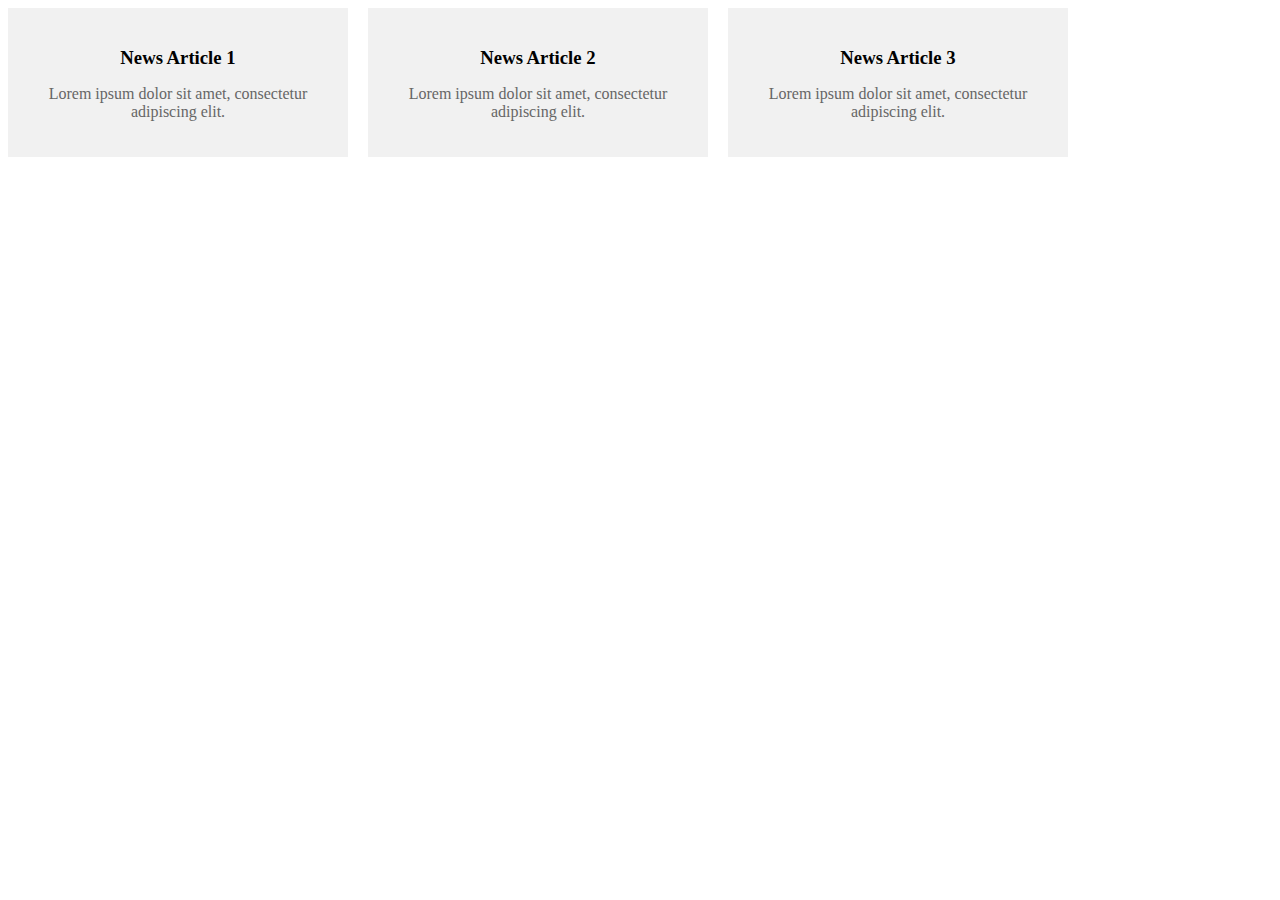
<file: index.html>
<!DOCTYPE html>
<html lang="en">
<head>
  <meta charset="UTF-8" />
  <meta http-equiv="X-UA-Compatible" content="IE=edge" />
  <meta name="viewport" content="width=device-width, initial-scale=1.0" />
  <title>News Banner</title>

  <style>
   
    .swiper-container {
  width: 100%;
  height: 200px;
}

.swiper-wrapper {
    display: flex;
    flex-wrap: nowrap;
}

.swiper-slide {
    width: 300px;
  display: flex;
  align-items: center;
  justify-content: center;
  background-color: #f1f1f1;
  padding: 20px;
}

.news-article {
  text-align: center;
}

.news-article h3 {
  margin-bottom: 10px;
}

.news-article p {
  color: #666;
}
  </style>
</head>
<body>
 

  <div class="swiper-container">
    <div class="swiper-wrapper">
      <div class="swiper-slide">
        <div class="news-article">
          <h3>News Article 1</h3>
          <p>Lorem ipsum dolor sit amet, consectetur adipiscing elit.</p>
        </div>
      </div>
      <div class="swiper-slide">
        <div class="news-article">
          <h3>News Article 2</h3>
          <p>Lorem ipsum dolor sit amet, consectetur adipiscing elit.</p>
        </div>
      </div>
      <div class="swiper-slide">
        <div class="news-article">
          <h3>News Article 3</h3>
          <p>Lorem ipsum dolor sit amet, consectetur adipiscing elit.</p>
        </div>
      </div>
    </div>
  </div>
  



<!-- Include the Swiper library -->
<script src="https://unpkg.com/swiper/swiper-bundle.min.js"></script>

<!-- Initialize the swiper -->
<script>
  var swiper = new Swiper('.swiper-container', {
    slidesPerView: 'auto',
    direction: 'horizontal',
    spaceBetween: 20,
    navigation: {
      nextEl: '.swiper-button-next',
      prevEl: '.swiper-button-prev',
    },
  });
</script>
</body>
</html>
</file>
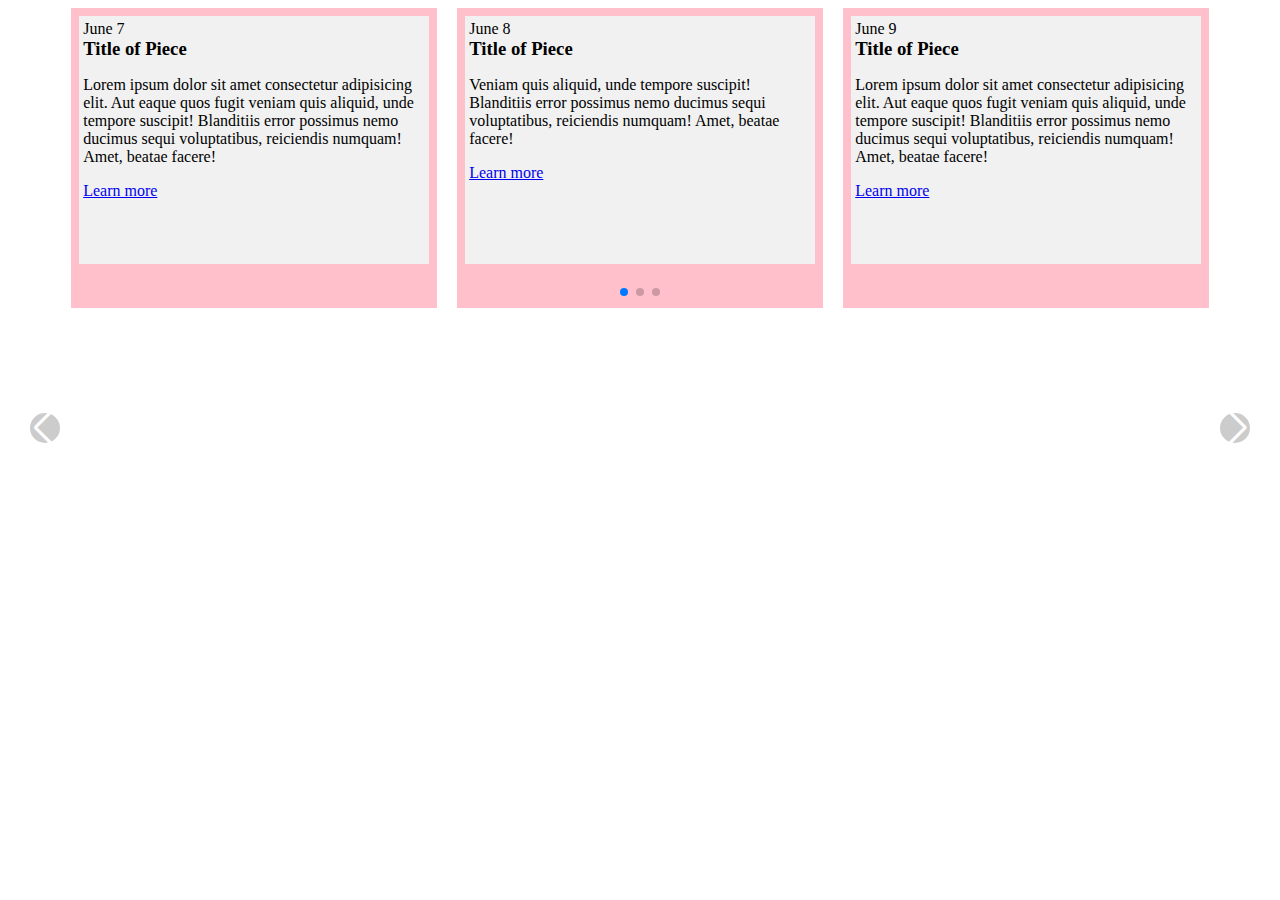
<file: swiper.html>
<!DOCTYPE html>
<html lang="en">
  <head>
    <meta charset="UTF-8" />
    <meta http-equiv="X-UA-Compatible" content="IE=edge" />
    <meta name="viewport" content="width=device-width, initial-scale=1.0" />
    <title>Swiper for SoNM</title>
    <link
      rel="stylesheet"
      href="https://cdn.jsdelivr.net/npm/swiper@9/swiper-bundle.min.css"
    />

    <script src="https://cdn.jsdelivr.net/npm/swiper@9/swiper-bundle.min.js"></script>

    <link rel="stylesheet" href="style.css" />
  </head>
  <body>
    <div class="swiper">
      <div class="swiper-wrapper">
        <div class="swiper-slide">
          <div class="news-article">
            <span class="news-date">June 7</span>
            <h3 class="news-title">Title of Piece</h3>
            <p class="news-desc">
              Lorem ipsum dolor sit amet consectetur adipisicing elit. Aut eaque
              quos fugit veniam quis aliquid, unde tempore suscipit! Blanditiis
              error possimus nemo ducimus sequi voluptatibus, reiciendis
              numquam! Amet, beatae facere!
            </p>
            <a href="#" class="news-link">Learn more</a>
          </div>
        </div>
        <div class="swiper-slide">
          <div class="news-article">
            <span class="news-date">June 8</span>
            <h3 class="news-title">Title of Piece</h3>
            <p class="news-desc">
              Veniam quis aliquid, unde tempore suscipit! Blanditiis error
              possimus nemo ducimus sequi voluptatibus, reiciendis numquam!
              Amet, beatae facere!
            </p>
            <a href="#" class="news-link">Learn more</a>
          </div>
        </div>
        <div class="swiper-slide">
          <div class="news-article">
            <span class="news-date">June 9</span>
            <h3 class="news-title">Title of Piece</h3>
            <p class="news-desc">
              Lorem ipsum dolor sit amet consectetur adipisicing elit. Aut eaque
              quos fugit veniam quis aliquid, unde tempore suscipit! Blanditiis
              error possimus nemo ducimus sequi voluptatibus, reiciendis
              numquam! Amet, beatae facere!
            </p>
            <a href="#" class="news-link">Learn more</a>
          </div>
        </div>
        <div class="swiper-slide">
          <div class="news-article">
            <span class="news-date">June 11</span>
            <h3 class="news-title">Title of Piece</h3>
            <p class="news-desc">
              Lorem ipsum dolor sit amet consectetur adipisicing elit. Aut eaque
              quos fugit veniam quis aliquid, unde tempore sequi voluptatibus,
              reiciendis numquam! Amet, beatae facere!
            </p>
            <a href="#" class="news-link">Learn more</a>
          </div>
        </div>
        <div class="swiper-slide">
          <div class="news-article">
            <span class="news-date">June 13</span>
            <h3 class="news-title">Title of Piece</h3>
            <p class="news-desc">
              Lorem ipsum dolor sit amet consectetur adipisicing elit. Aut eaque
              nde tempore suscipit! Blanditiis error possimus nemo numquam!
              Amet, beatae facere! Lorem ipsum dolor sit amet. Lorem ipsum dolor
              sit, amet consectetur adipisicing.
            </p>
            <a href="#" class="news-link">Learn more</a>
          </div>
        </div>
        <div class="swiper-slide">
          <div class="news-article">
            <div class="news-heading">
              <span class="news-date">June 7</span>
              <h3 class="news-title">Title of Piece</h3>
            </div>
            <p class="news-desc">
              Lorem ipsum dolor sit amet consectetur adipisicing elit. Aut eaque
              quos fugit veniam quis aliquid, unde tempore suscipit! Blanditiis
              error possimus nemo ducimus sequi voluptatibus, reiciendis
              numquam! Amet, beatae facere!
            </p>
            <a href="#" class="news-link">Learn more</a>
          </div>
        </div>
        <div class="swiper-slide">
          <div class="news-article">
            <span class="news-date">June 7</span>
            <h3 class="news-title">Title of Piece</h3>
            <p class="news-desc">
              Lorem ipsum dolor sit amet consectetur adipisicing elit. Aut eaque
              quos fugit veniam quis aliquid, unde tempore suscipit! Blanditiis
              error possimus nemo ducimus sequi voluptatibus, reiciendis
              numquam! Amet, beatae facere!
            </p>
            <a href="#" class="news-link">Learn more</a>
          </div>
        </div>
        <div class="swiper-slide">
          <div class="news-article">
            <span class="news-date">June 7</span>
            <h3 class="news-title">Title of Piece</h3>
            <p class="news-desc">
              Lorem ipsum dolor sit amet consectetur adipisicing elit. Aut eaque
              quos fugit veniam quis aliquid, unde tempore suscipit! Blanditiis
              error possimus nemo ducimus sequi voluptatibus, reiciendis
              numquam! Amet, beatae facere!
            </p>
            <a href="#" class="news-link">Learn more</a>
          </div>
        </div>
      </div>
      <div class="swiper-pagination"></div>

      <!-- scrollbar -->
      <!-- <div class="swiper-scrollbar"></div> -->
    </div>
    <!-- navigation arrows -->
    <div class="swiper-button-prev"></div>
    <div class="swiper-button-next"></div>

    <script>
      const swiper = new Swiper(".swiper", {
        // Optional parameters
        slidesPerView: 3,
        slidesPerGroup: 3,
        direction: "horizontal",
        spaceBetween: 20,
        loop: true,
        // autoplay: {
        //   delay: 5000,
        //   disableOnInteraction: true,
        // },

        // If we need pagination
        pagination: {
          el: ".swiper-pagination",
        },

        // Navigation arrows
        navigation: {
          nextEl: ".swiper-button-next",
          prevEl: ".swiper-button-prev",
        },

        // And if we need scrollbar
        // scrollbar: {
        //   el: ".swiper-scrollbar",
        // },
      });
    </script>
  </body>
</html>
</file>
<file: style.css>
.swiper {
  width: 90%;
  height: 300px;
  position: relative; /* so that we can absolutely position the arrows */
}

.swiper-wrapper {
  display: flex;
  flex-wrap: nowrap;
}

.swiper-slide {
  width: 300px;
  background-color: pink;
}

.swiper-button-next,
.swiper-button-prev {
  position: absolute; /* added position absolute */
  top: 50%; /*vertically center the arrows */
  transform: translateY(-50%); /*vertically center the arrows */
  width: 30px;
  height: 30px;
  background-color: #ccc;
  border-radius: 50%;
  display: flex;
  align-items: center;
  justify-content: center;
  color: #fff;
  cursor: pointer;
  z-index: 10;
}

.swiper-button-next {
  right: 30px;
}

.swiper-button-prev {
  left: 30px;
}

.news-article {
  display: flex;
  flex-direction: column;
  justify-content: flex-start;
  margin: 8px;
  background-color: #f1f1f1;
  padding: 4px;
  height: 240px;
}

.news-title {
  margin: 0;
}

.news-link {
  justify-self: flex-end;
}
</file>
